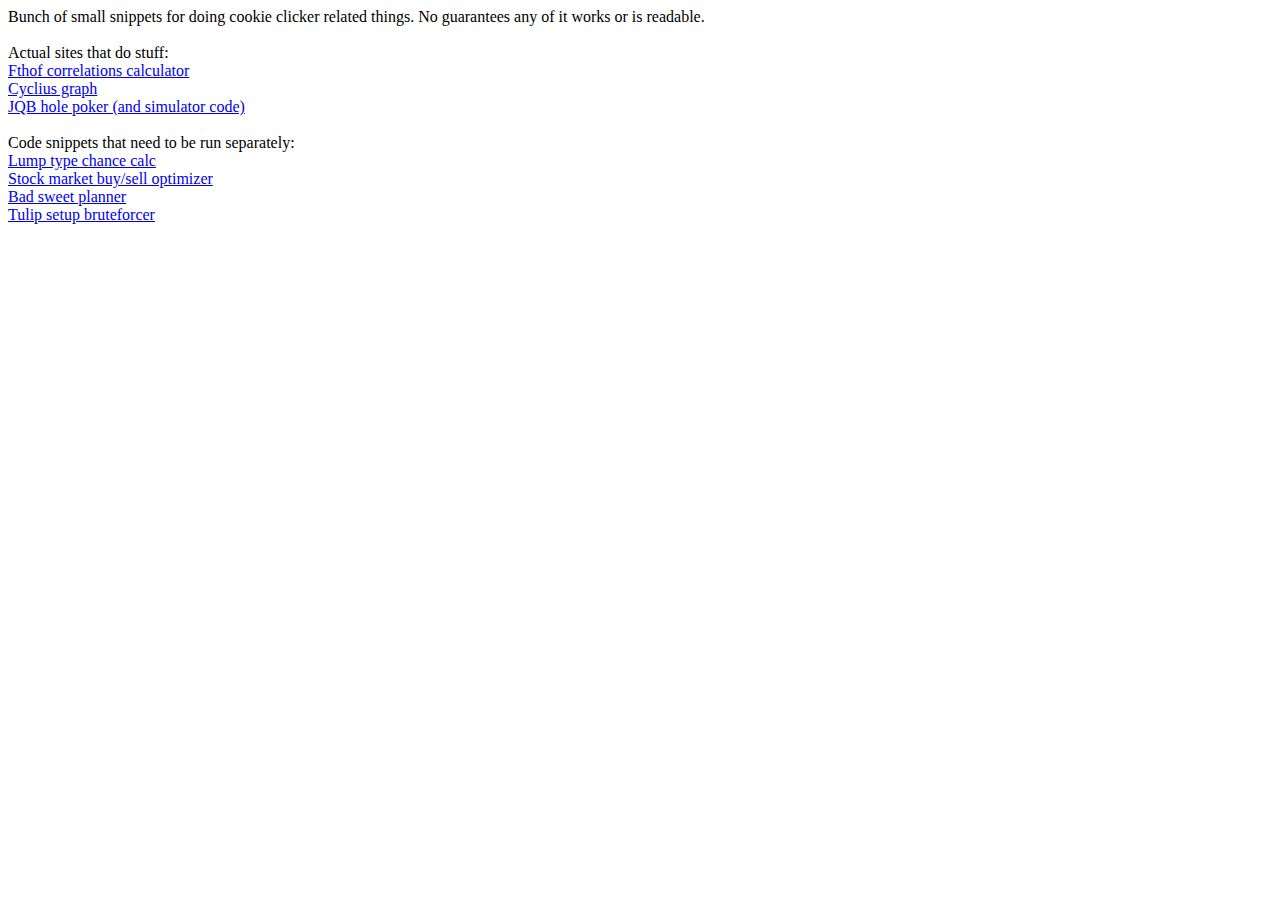
<file: index.html>
<!DOCTYPE html>
<body>
    Bunch of small snippets for doing cookie clicker related things. No guarantees any of it works or is readable.<br>
    <br>
    Actual sites that do stuff:<br>
    <a href="FthofCalc/">Fthof correlations calculator</a><br>
    <a href="CycliusCalc/">Cyclius graph</a><br>
    <a href="JQB/">JQB hole poker (and simulator code)</a><br>
    <br>
    Code snippets that need to be run separately:<br>
    <a href="LumpPoolCalc/">Lump type chance calc</a><br>
    <a href="StockMarketOptimize/">Stock market buy/sell optimizer</a><br>
    <a href="SweetPlanner/">Bad sweet planner</a><br>
    <a href="TulipBruteforce/">Tulip setup bruteforcer</a><br>
</body>
</file>
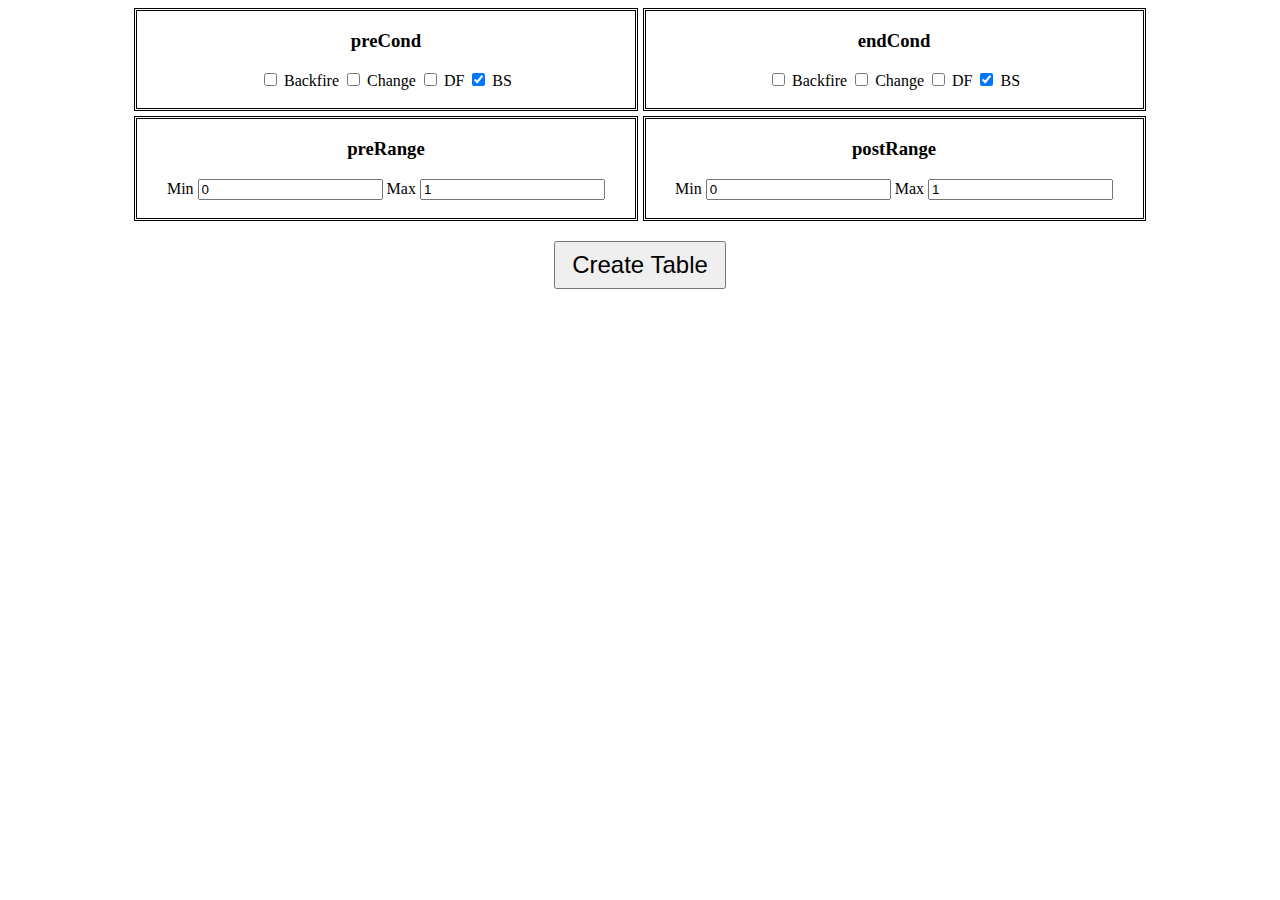
<file: FthofCalc/index.html>
<!DOCTYPE html>
<!-- Made by 671 -->
<html lang="en"><head>
    <meta charset="UTF-8">
    <meta name="viewport" content="width=device-width, initial-scale=1.0">
    <link href="styles.css" rel="stylesheet">
    <title>Calculator</title>
</head>
<body>
    <div class="container">
        <div class="header">
            <h3 style="text-align: center">preCond</h3>
            <label class="">
                <input id="startBackfire" type="checkbox" class="form-checkbox">
                <span>Backfire</span>
            </label>
            <label class="">
                <input id="startChange" type="checkbox" class="form-checkbox">
                <span>Change</span>
            </label>
            <label class="">
                <input id="startDF" type="checkbox" class="form-checkbox">
                <span>DF</span>
            </label>
            <label class="">
                <input id="startBS" type="checkbox" class="form-checkbox" checked>
                <span>BS</span>
            </label>
        </div>
        <div class="header">
            <h3 style="text-align: center">endCond</h3>
            <label>
                <input id="endBackfire" type="checkbox" class="form-checkbox">
                <span>Backfire</span>
            </label>
            <label>
                <input id="endChange" type="checkbox" class="form-checkbox">
                <span>Change</span>
            </label>
            <label>
                <input id="endDF" type="checkbox" class="form-checkbox">
                <span>DF</span>
            </label>
            <label>
                <input id="endBS" type="checkbox" class="form-checkbox" checked>
                <span>BS</span>
            </label>
        </div>
        <div class="header">
            <h3 style="text-align: center">preRange</h3>
            <label>
                <span>Min</span>
                <input type="number" min="0" value="0" id="preRangeMin">
                
            </label>
            <label>
                <span>Max</span>
                <input type="number" min="0" value="1" id="preRangeMax">
                
            </label>
        </div>
        <div class="header">
            <h3 style="text-align: center">postRange</h3>
            <label>
                <span>Min</span>
                <input type="number" min="0" value="0" id="postRangeMin">
                
            </label>
            <label>
                <span>Max</span>
                <input type="number" min="0" value="1" id="postRangeMax">
                
            </label>
            

        </div>
    </div>

        
        
    
    <!-- Button to create the table -->
    <div style="text-align: center; margin-top: 20px;">
        <button onclick="generateTable()">
            Create Table
        </button>
    </div>

    <!-- Output section for the table -->
    <div id="output" style="text-align: center;"></div>

    <!-- Include the js.js file -->
    <script src="js.js"></script>

</body></html>
</file>
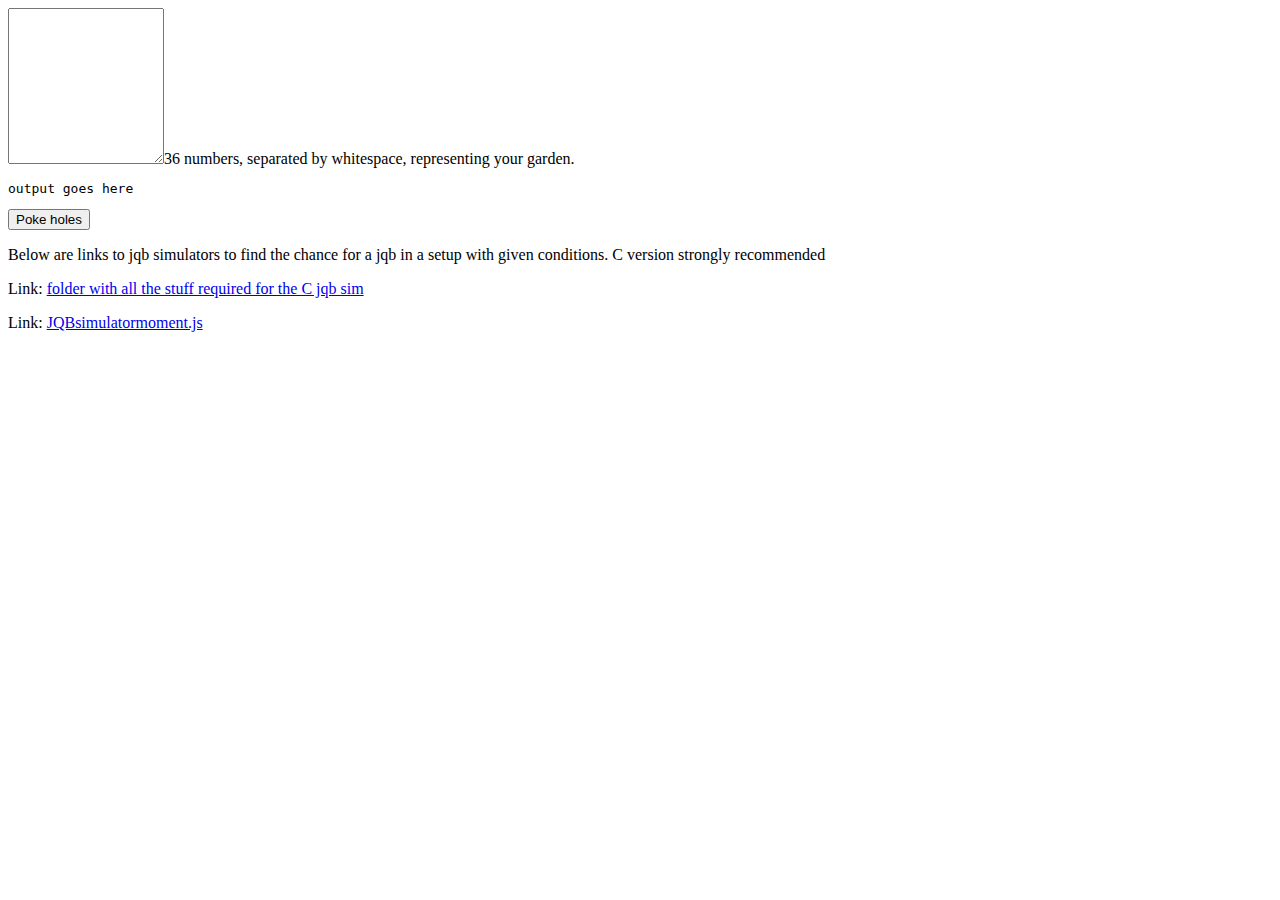
<file: JQB/index.html>
<!DOCTYPE html>
<body>
    <textarea id="input" style="width: 150px;height: 150px;"></textarea>36 numbers, separated by whitespace, representing your garden.
    <pre id="output">output goes here</pre>
    <button onclick="dothething()">Poke holes</button>
    <script src="HolePoker.js"></script>
    <p>Below are links to jqb simulators to find the chance for a jqb in a setup with given conditions. C version strongly recommended</p>
    <p>Link: <a href="https://github.com/Lookas123/misc_cc/tree/master/JQB/C">folder with all the stuff required for the C jqb sim</a></p>
    <p>Link: <a href="JQBsimulatormoment.js">JQBsimulatormoment.js</a></p>
</body>
</file>
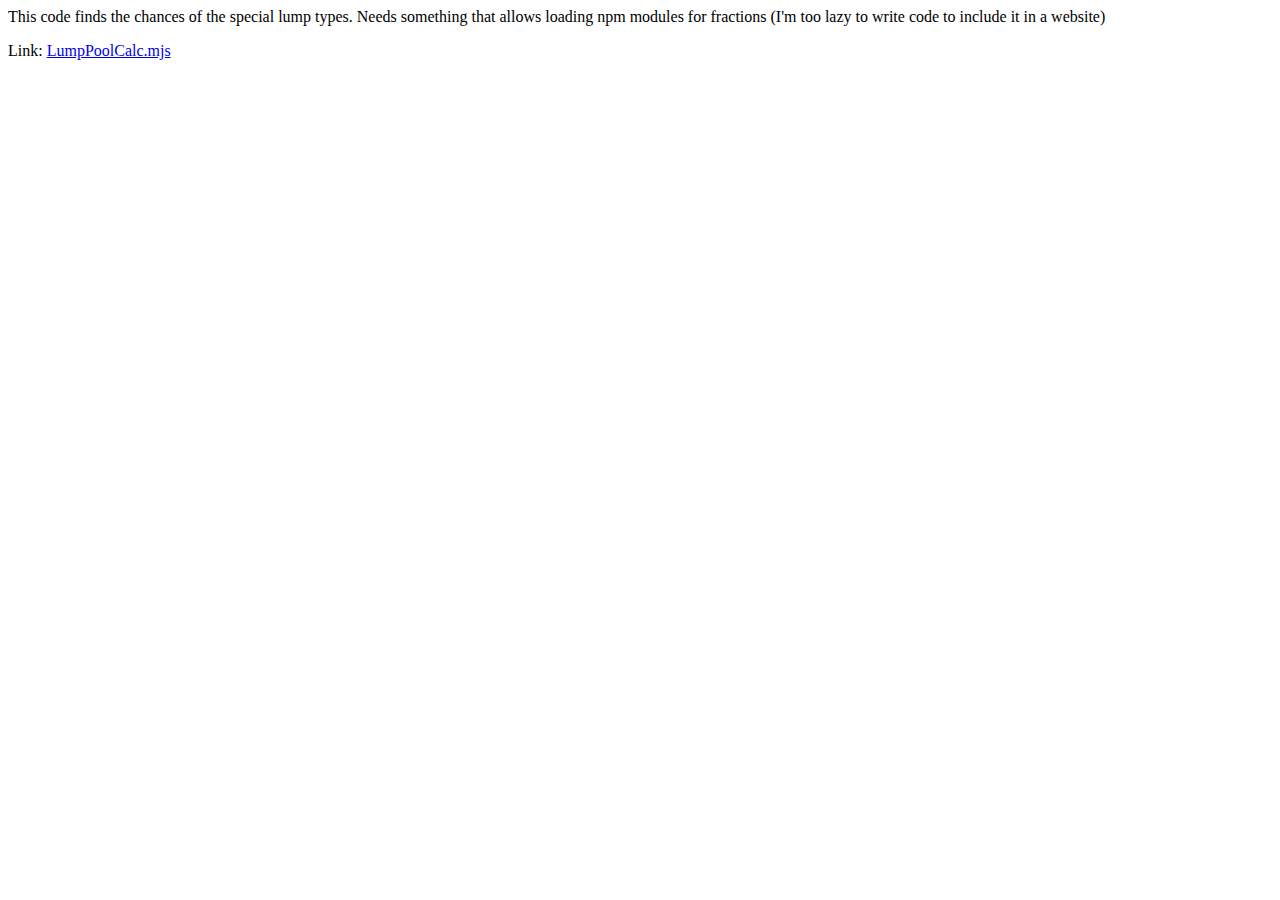
<file: LumpPoolCalc/index.html>
<!DOCTYPE html>
<body>
    This code finds the chances of the special lump types. Needs something that allows loading npm modules for fractions (I'm too lazy to write code to include it in a website)
    <p>Link: <a href="LumpPoolCalc.mjs">LumpPoolCalc.mjs</a></p>
</body>
</file>
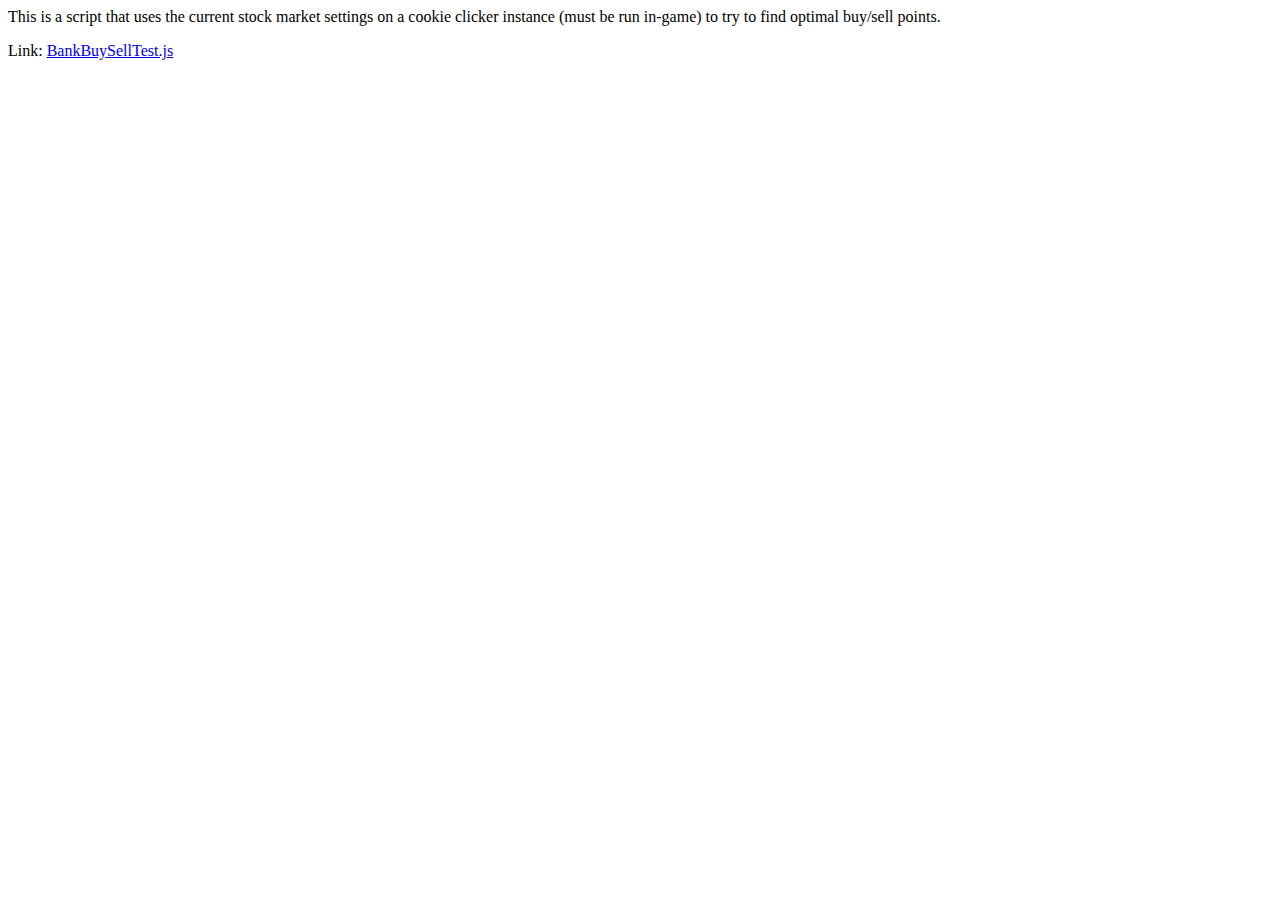
<file: StockMarketOptimize/index.html>
<!DOCTYPE html>
<body>
    This is a script that uses the current stock market settings on a cookie clicker instance (must be run in-game) to try to find optimal buy/sell points.
    <p>Link: <a href="BankBuySellTest.js">BankBuySellTest.js</a></p>
</body>
</file>
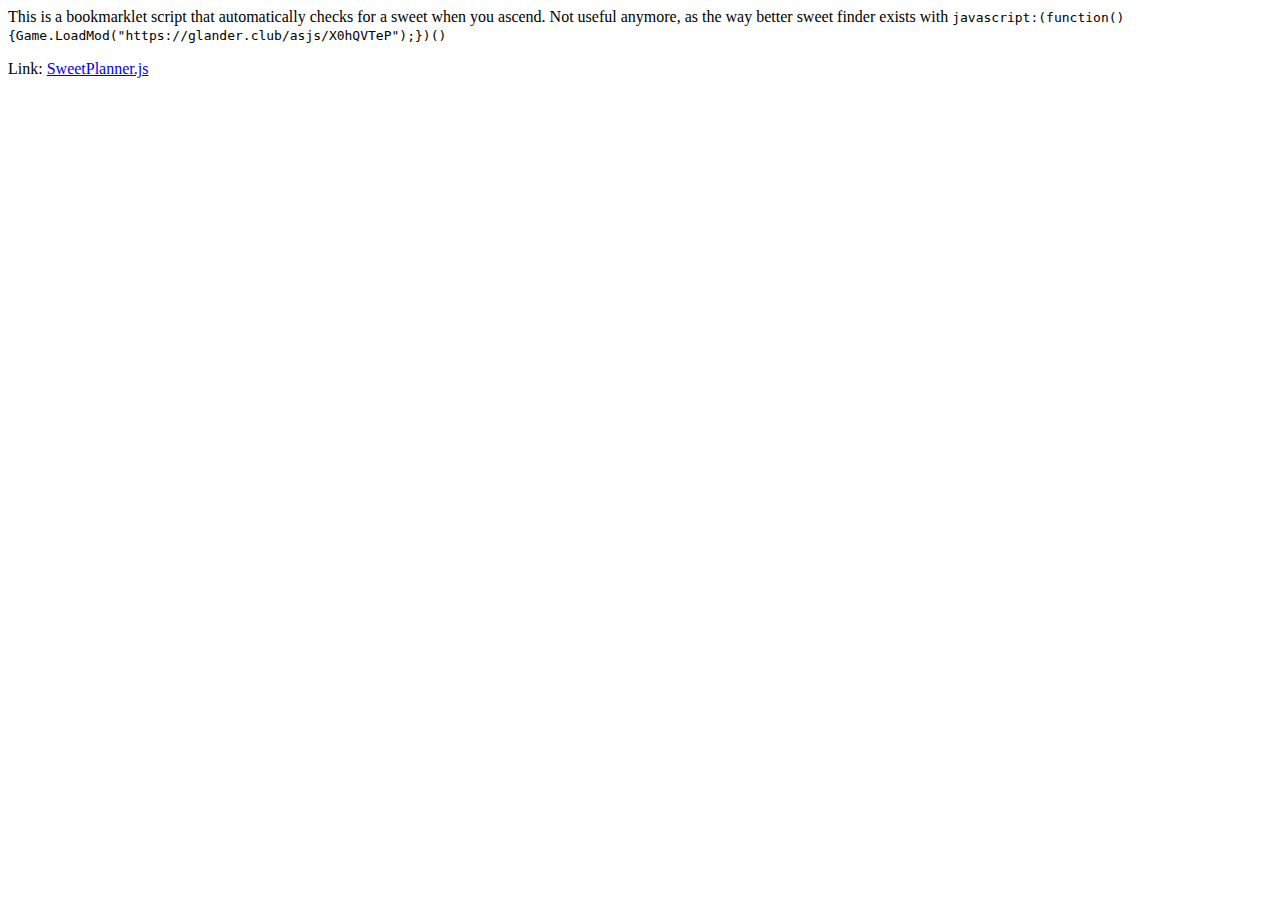
<file: SweetPlanner/index.html>
<!DOCTYPE html>
<body>
    This is a bookmarklet script that automatically checks for a sweet when you ascend. Not useful anymore, as the way better sweet finder exists with <code>javascript:(function(){Game.LoadMod("https://glander.club/asjs/X0hQVTeP");})()</code>
    <p>Link: <a href="SweetPlanner.js">SweetPlanner.js</a></p>
</body>
</file>
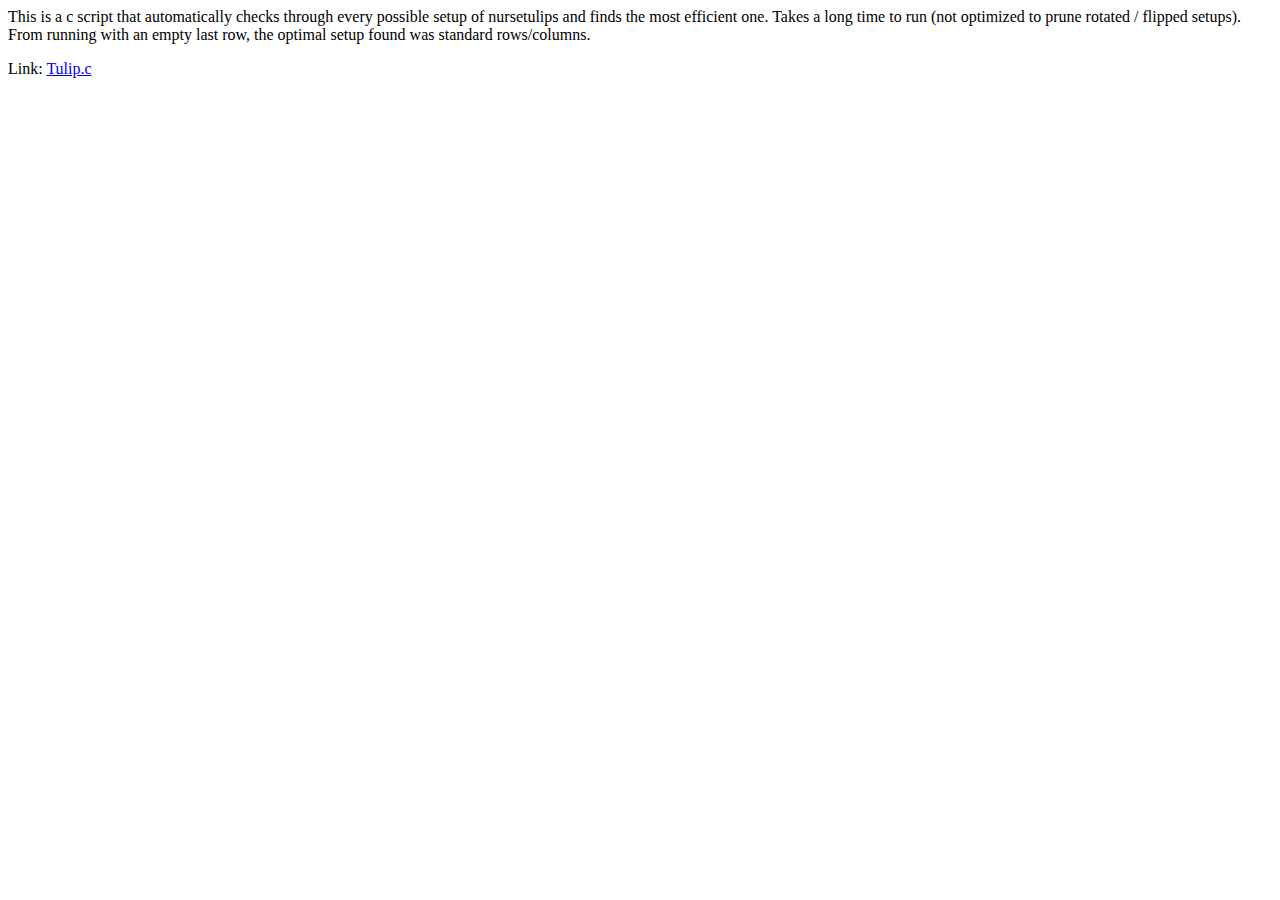
<file: TulipBruteforce/index.html>
<!DOCTYPE html>
<body>
    This is a c script that automatically checks through every possible setup of nursetulips and finds the most efficient one. Takes a long time to run (not optimized to prune rotated / flipped setups). From running with an empty last row, the optimal setup found was standard rows/columns.
    <p>Link: <a href="Tulip.c">Tulip.c</a></p>
</body>
</file>
<file: FthofCalc/styles.css>
/*Made by 617*/
.container {
    display: grid;
    column-gap: 5px;
    row-gap: 5px;
    grid-template-columns: repeat(2, 1fr);
    padding: 0px 10%;
    
}
.header {
    text-align: center;
    border-style: double;
    padding-bottom: 18px;
}
button {
    font-size: x-large;
    padding: 8px 16px;
}
table {
    margin-top: 20px;
    margin-left: auto;
    margin-right: auto;
    border: double;
}
</file>
